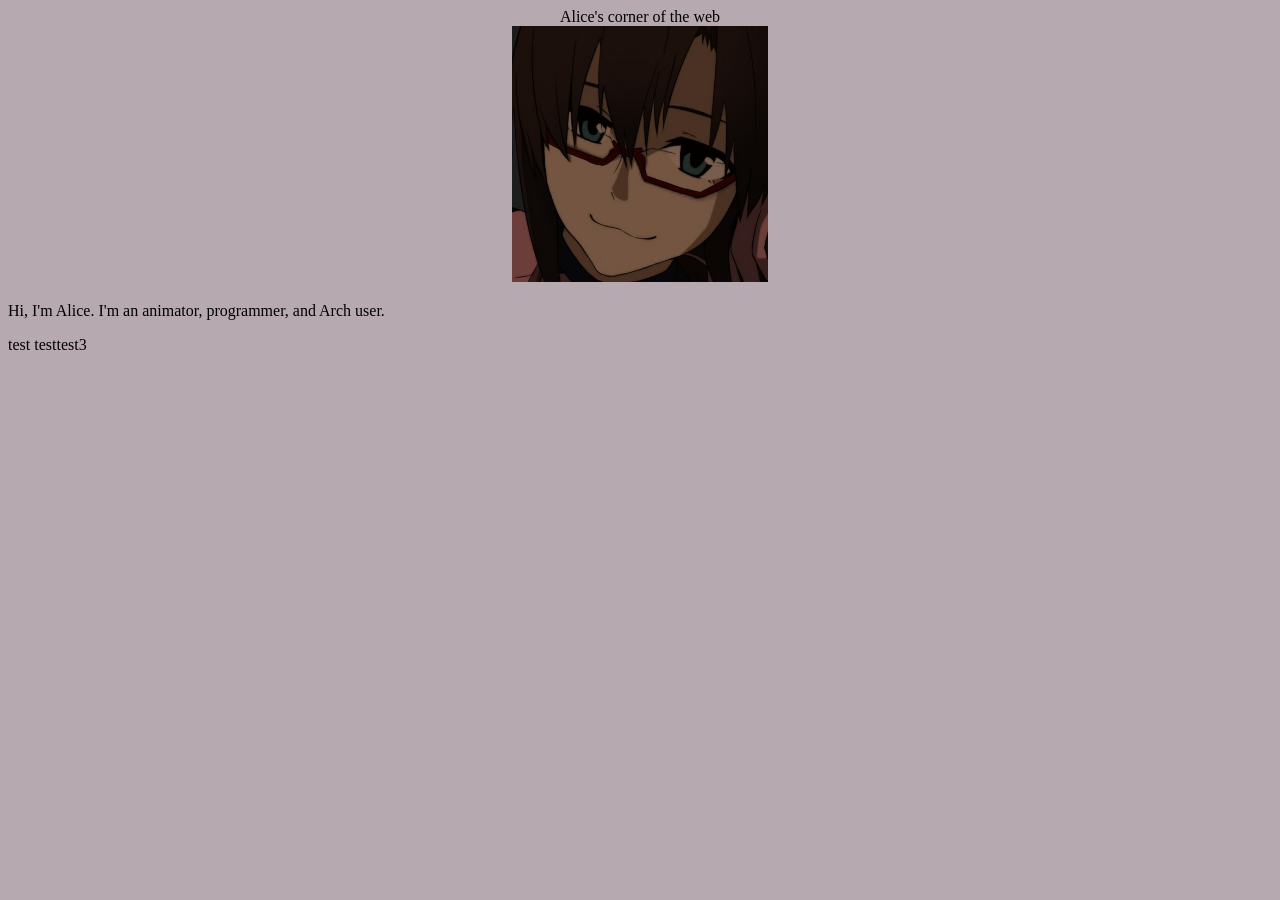
<file: index.html>
<!DOCTYPE html>
<html>
<head>
	<title>Home</title>
	<link rel="stylesheet" href="style.css">
</head>

<body>

    <center>Alice's corner of the web</center>
    <center><img src="/images/alice.png" width="256" height="256"></center>
    <p>Hi, I'm Alice. I'm an animator, programmer, and Arch user.</p>

    test
    testtest3
    
</body>
</html>
</file>
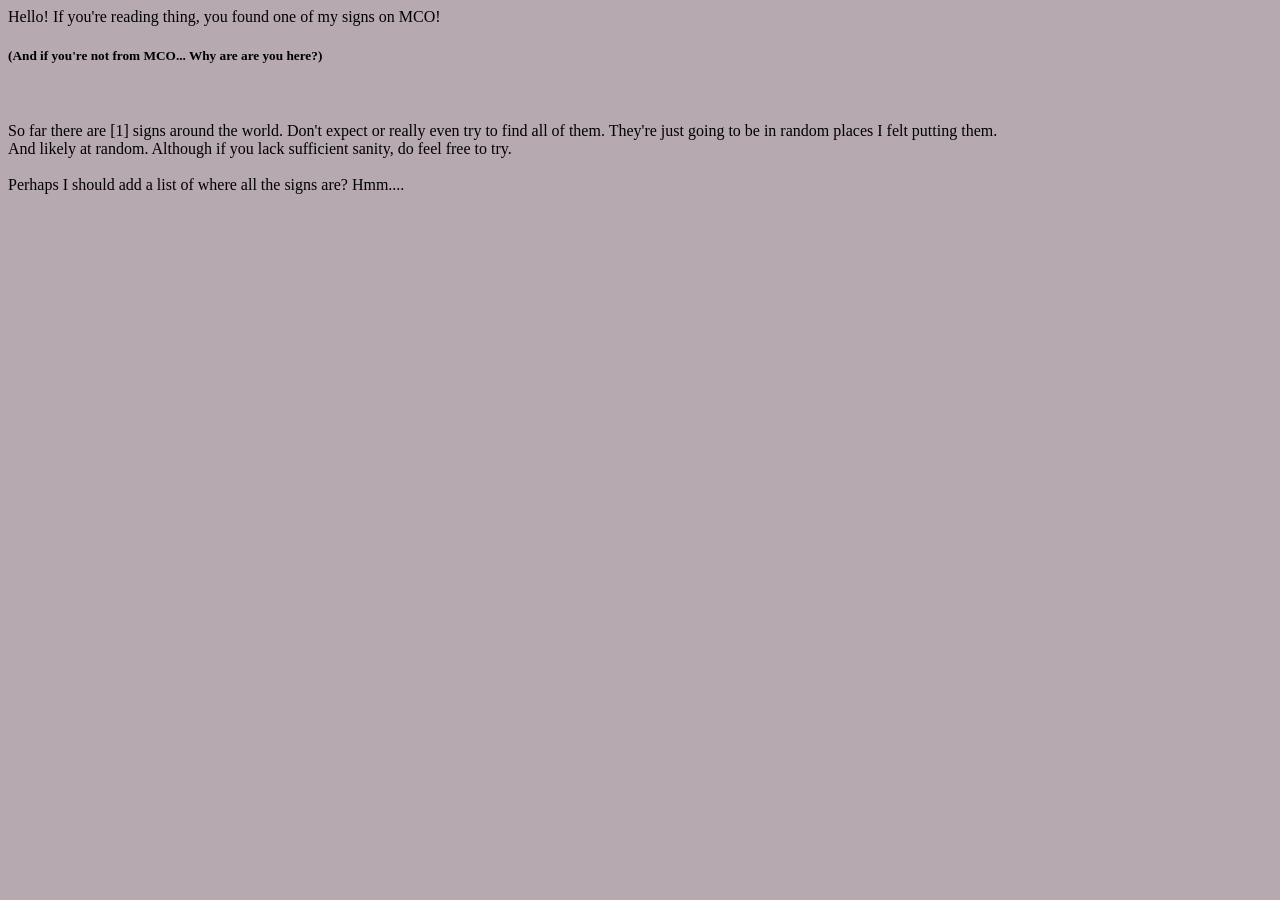
<file: mco.html>
<!DOCTYPE html>
<html>
<head>
	<title>Home</title>
	<link rel="stylesheet" href="style.css">
</head>

<body>
Hello! If you're reading thing, you found one of my signs on MCO!<br>
<h5>(And if you're not from MCO... Why are are you here?)</h5><br><br>
So far there are [1] signs around the world. Don't expect or really even try to find all of them. They're just going to be in random places I felt putting them.<br>
And likely at random. Although if you lack sufficient sanity, do feel free to try.<br><br>
Perhaps I should add a list of where all the signs are? Hmm....
</body>
</html>
</file>
<file: style.css>
body {
	background-image: url("images/sitebg.jpg");	
}
</file>
